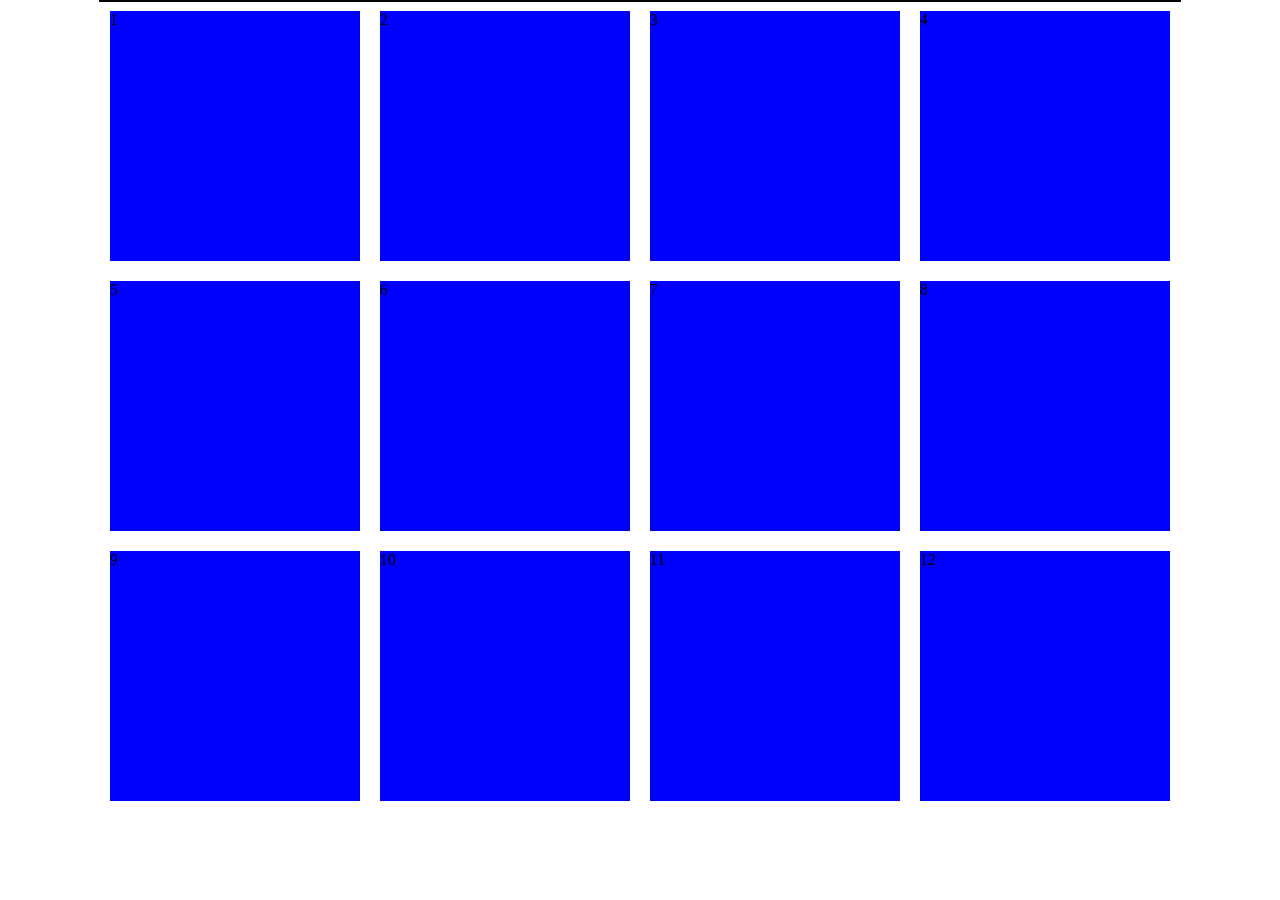
<file: responsive.html>
<!DOCTYPE html>
<html>
    <head>
        <title>Kartika Sari Dewi</title>
        <meta name ="viewport" content="width=device-width, initial-scale=1.0">
        <link rel="stylesheet" href="responsive.css"/>
    </head>
    <body>
        <div class="container">
            <div class="Box">1</div>
            <div class="Box">2</div>
            <div class="Box">3</div>
            <div class="Box">4</div>
            <div class="Box">5</div>
            <div class="Box">6</div>
            <div class="Box">7</div>
            <div class="Box">8</div>
            <div class="Box">9</div>
            <div class="Box">10</div>
            <div class="Box">11</div>
            <div class="Box">12</div>
        </div>
    </body>
</html>
</file>
<file: responsive.css>
*, html, body{
    margin: 0;
    padding: 0;
}
.container{
    border: 1px solid #000;
    width: 1080px;
    margin: 0 auto;
    display: block;
}
.Box{
    background-color: blue;
    width: 250px;
    height: 250px;
    margin: 10px;
    float: left;
}
@media(max-width : 700px) 
{
    .Box{
        background-color: rgb(30, 229, 16);
        width: 98%;
    }
    .container{
        width: 100%;
    }
}
@media (max-width : 300px) 
{
    .Box{
        background-color: red;
        width: 100px;
        height: 100px;
        border-radius: 100%;
    }   
    .container{
        width: 100%;
    } 
}
</file>
